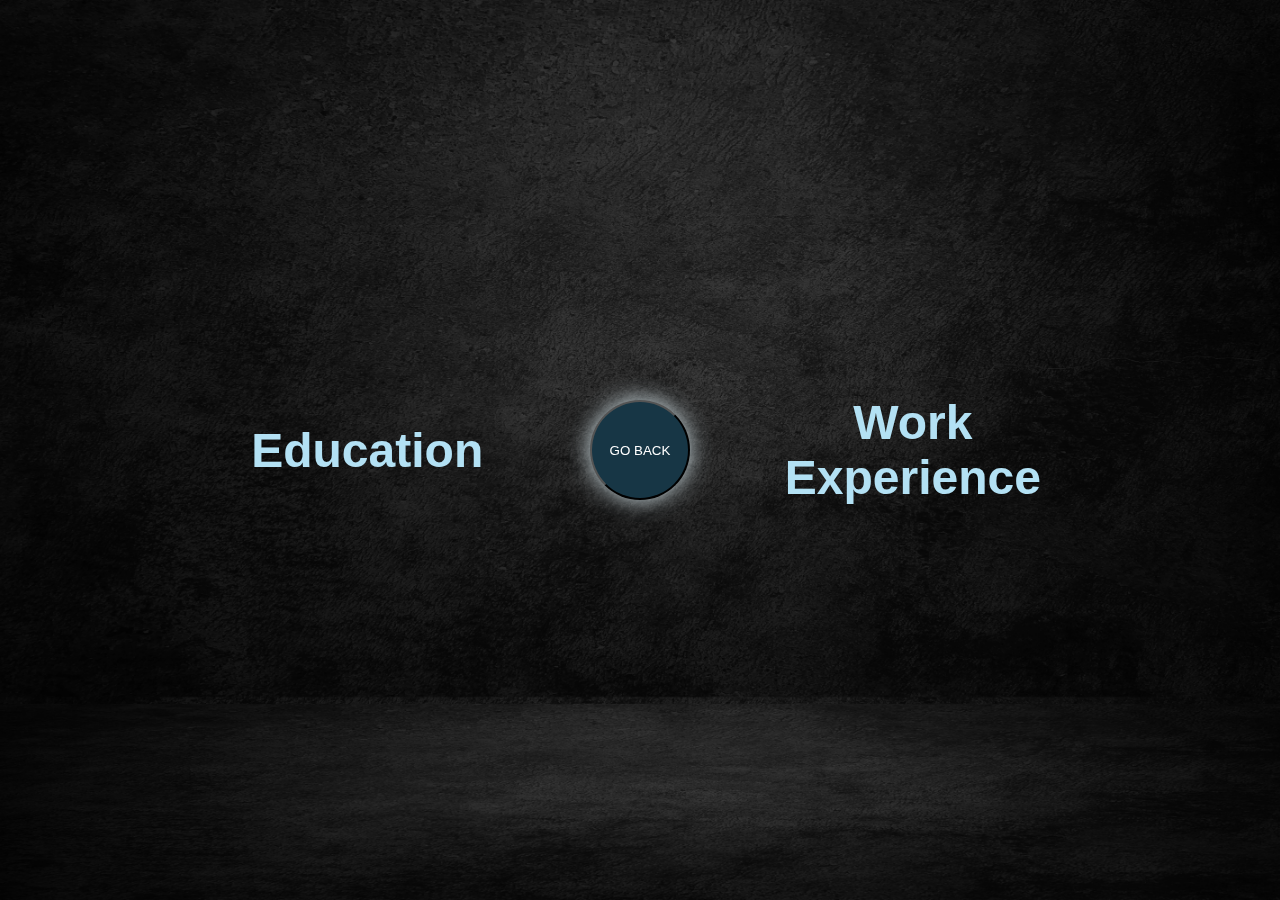
<file: cv-index.html>
<!DOCTYPE html>
<html lang="en">
<head>
    <meta charset="UTF-8">
    <meta http-equiv="X-UA-Compatible" content="IE=edge">
    <meta name="viewport" content="width=device-width, initial-scale=1.0">
    
    <link rel="stylesheet" href="cv-style.css"> 
    <title>CV</title>
    <link rel="icon" href="media/My project.png">
</head>
<body>
        <img src="media/wall.jpg">
        <div class="container">
            <div class="item3">
                <h1>Education</H1>
            </div>
            <div class="item23">
                <h1>Work Experience</h1>
            </div>
            <a href="index.html">
                <button class="circle">GO BACK</button>
            </a>
            <div class="item1">
                <h3 >The Baccalauréat</h3>
                
            
                <p> Major: Math<br>                                               
                    Graduated in summer 2020 with an average grade of 15.74/20
                </p>
            </div>
            
            
            <div class="item4">
                <h3>Pre-engineering Diploma</h3>
            
                <p>
                    Major: MP(Mathematics-Physics)<br>
                    Graduated ranking 19 in my institute with an average grade of 10.84/20 <br>
                    Finished the two year with a diploma of pre-engineering studies<br>
                    Passed the national exam for acceptance to engineering schools ranking 198 among 1830 candidates  
                </p>
            </div>

            <div class="item21">
                <h3>ATSM-Regional Administration of Sfax (Association Tunisienne des Sciences Mathématique)</h3>
                <p>Worked every month on solving math and logical problem given by professors<br>
                    Participated in ¼ finals and ½ finals of individual math and logic competition<br>
                    from the Swiss federation of mathematical games
                </p>
            </div>
            
            <div class="item24">
                <h3>TUNSA (Tunisian Space Association)</h3>
                <p>Active member of both Astrophysics team and Communication and Marketing team.<br>
                    Spoke in Radio station to discuss space related subjects.<br>
                    Wrote articles about space news.<br>
                    Organized events.<br>
                    Prepared posts for TUNSA Instagram and Facebook page.<br>
                </p>
            </div>
            
        </div>
</body>
</html>
</file>
<file: cv-style.css>
*{
    margin: 0;
    padding: 0;
    font-family: 'Josefin Sans',sans-serif;
    text-align: center;
    
}

img{
    width: 100vw;
    height: 100vh;
    object-fit: cover;
    position: fixed;
    left: 0;
    right: 0;
    top: 0;
    bottom: 0;
    z-index: -1;
}

.container{
    display:grid;
    grid-template-columns: 2fr 1fr 2fr;
    grid-template-rows:2fr 1fr 2fr ;
    grid-gap: 10px;
    position: fixed;
    left: 15%;
    right: 15%;
    top: 0;
    bottom: 0;
    color: rgb(219, 234, 239);
}


.item1{
    position: relative;
    grid-column: 1/2;
    grid-row: 1/2;
    display: block;
    margin: auto;
}



.item3{
    grid-column: 1/2;
    grid-row: 2/3;
    display: block;
    margin: auto;
    color: rgb(179, 225, 244);
    font-size: 1.5em;
}

.item4{
    position: relative;
    grid-column: 1/2;
    grid-row:3/4;
    display: block;
    margin: auto;
}

.item21{
    position: relative;
    grid-column: 3/4;
    grid-row: 1/2;
    display: block;
    margin: auto;
}

.item23{
    grid-column: 3/4;
    grid-row: 2/3;
    display: block;
    margin: auto;
    color: rgb(179, 225, 244);
    font-size: 1.5em;

}

.item24{
    position: relative;
    grid-column: 3/4;
    grid-row:3/4;
    display: block;
    margin: auto;
}

a{
    grid-column: 2/3;
    grid-row:2/3;
    text-decoration: none;
    font-weight: bold;
    position: relative;
    display: block;
    margin: auto;
    height: 100px;
    width: 100px;
    border-radius: 50%;
}



.circle {
    height: 100px;
    width: 100px;
    text-align: center;
    box-shadow: 0 0 25px rgb(219, 234, 239);
    border-radius: 50%; /* may require vendor prefixes */
    background: rgb(23,54,69);
    color: #ffffff;
    
}


.item1, .item4, .item21, .item24{
    opacity: 0;
}




.item3:hover ~ a  {
    opacity: 0;
    transition: .4s;
}

.item3:hover  {
    opacity: 0;
    transition: .4s;
}

.item3:hover ~ .item1  {
    opacity: 1;
    transition: .4s;
}

.item3:hover ~ .item4  {
    opacity: 1;
    transition: .4s;
}

.item23:hover ~ a  {
    opacity: 0;
    transition: .4s;
}

.item23:hover  {
    opacity: 0;
    transition: .4s;
}

.item23:hover ~ .item21 {
    opacity: 1;
    transition: .4s;
}

.item23:hover ~ .item24  {
    opacity: 1;
    transition: .4s;
}
</file>
